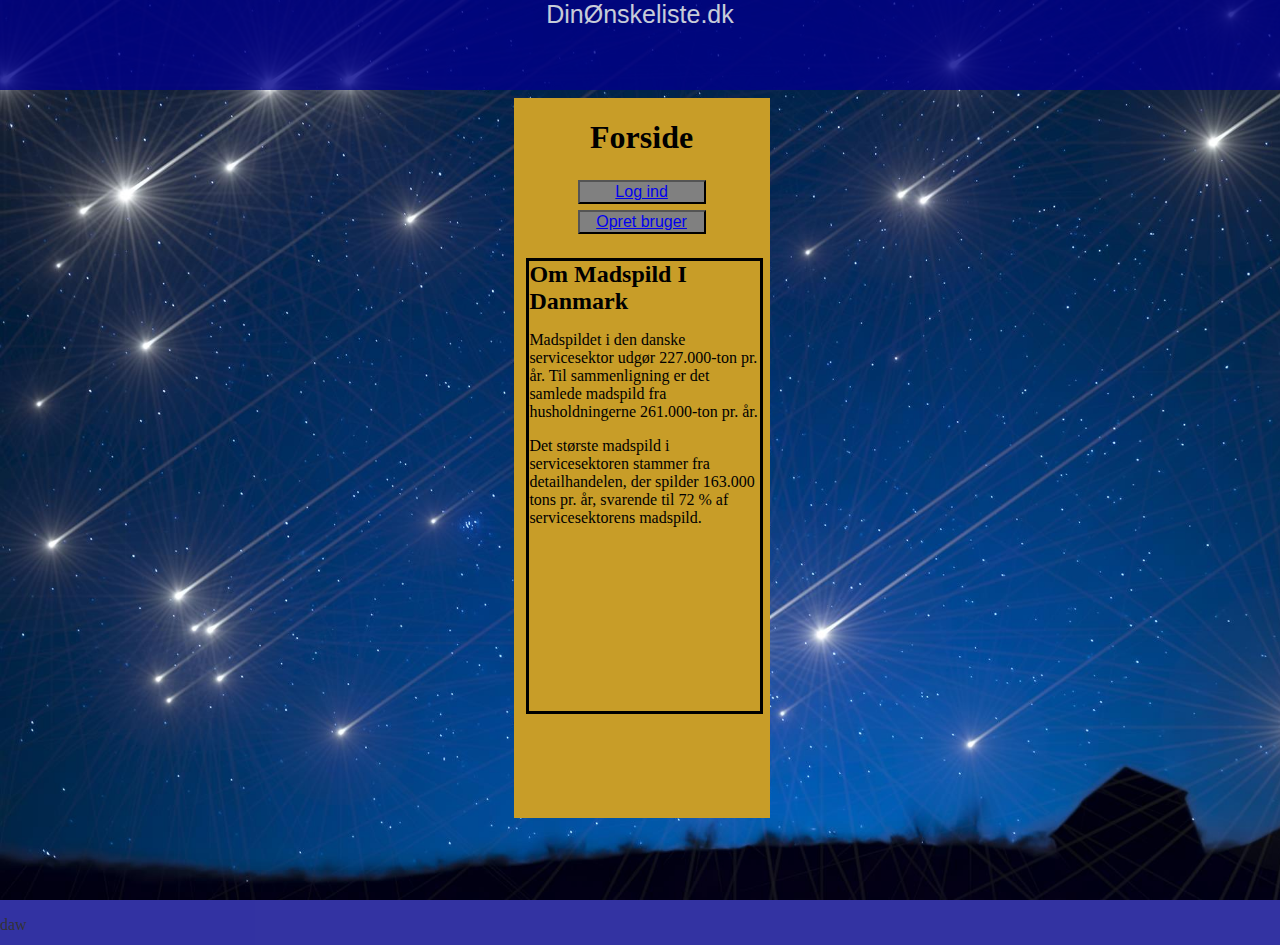
<file: src/main/resources/templates/index.html>
<!DOCTYPE html>
<html lang="en" xmlns:th="http://www.thymeleaf.org">
<head>
    <meta charset="UTF-8">
    <title>Ønskelisten</title>
    <link rel="stylesheet" th:href="@{../static_}" href="../static_&_fragments/style.css">


    <section class="header">DinØnskeliste.dk</section>

</head>
<body>

<section class="menu">
        <h1>Forside</h1>
    <button class="menubutton"><a href="LogInd.html">Log ind</a></a></button>
    <button class="menubutton"><a href="OpretBruger.html">Opret bruger</a></button>
    <div class="textBox"><b style="font-size: 24px">Om Madspild I Danmark</b>
        <p>Madspildet i den danske servicesektor udgør 227.000-ton pr. år. Til sammenligning er det samlede madspild fra husholdningerne 261.000-ton pr. år.</p>
        <p>Det største madspild i servicesektoren stammer fra detailhandelen, der spilder 163.000 tons pr. år, svarende til 72 % af servicesektorens madspild.</p>
    </div>
</section>
</body>
<footer>
<p>daw</p>
</footer>
</html>
</file>
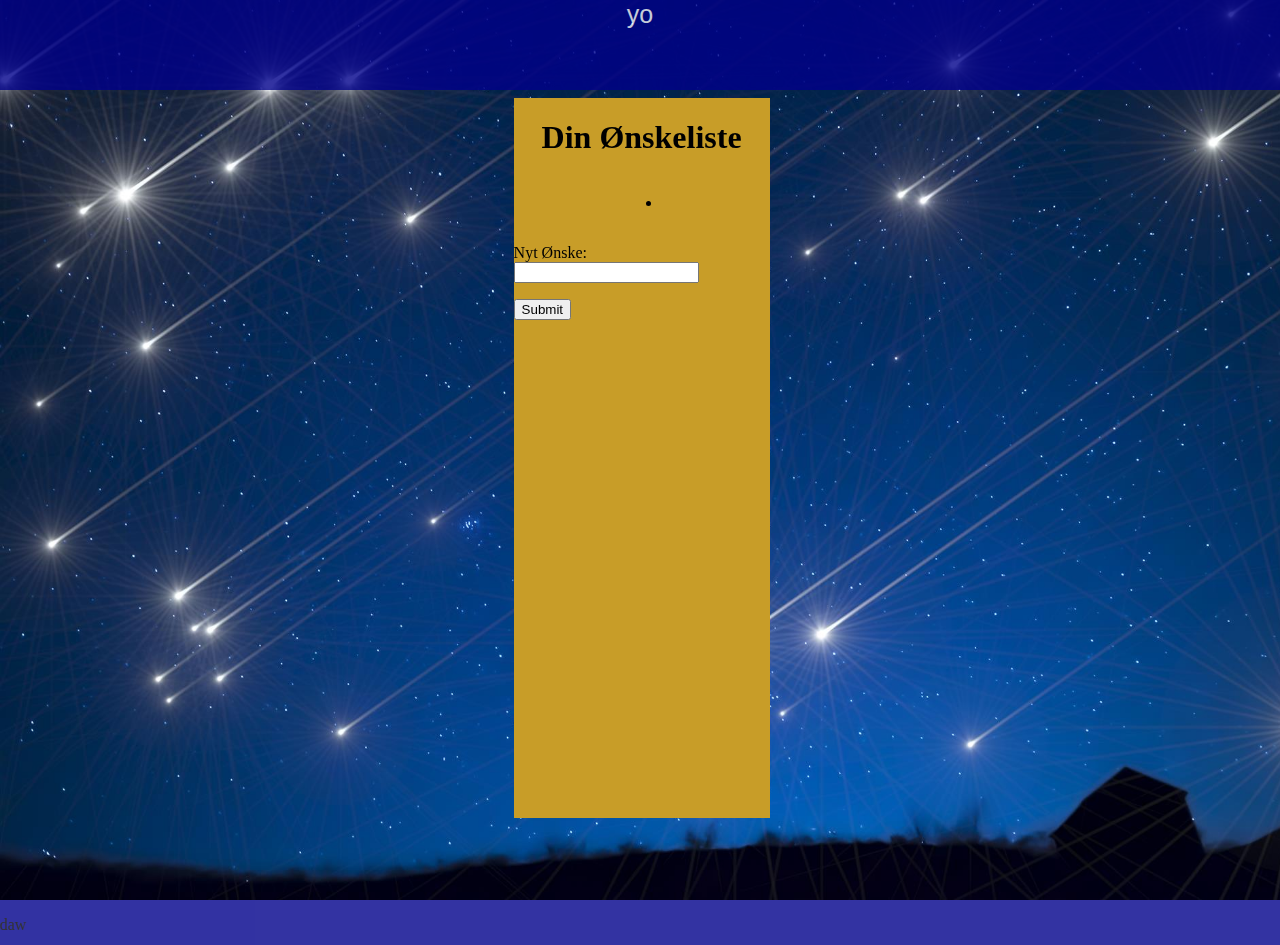
<file: src/main/resources/templates/DinØnskeListe.html>
<!DOCTYPE html>
<html lang="en" xmlns:th="http://www.thymeleaf.org">
<head>
    <meta charset="UTF-8">
    <title>Min ØnskeListe</title>
    <link rel="stylesheet" th:href="@{../static_}" href="../static_&_fragments/style.css">
    <section class="header">yo</section>
</head>



<body>
<section class="wishlist">
    <h1>Din Ønskeliste</h1>

    <form action="#" th:action="@{/DinØnskeListe}" th:object="${wishlist}" method="get">
        
        <p><span th:text="${wishlist}"></span></p>
        <ul th:each="wish : ${wishlist}">
            <li th:text="${wish}"></li>
        </ul>
    </form>

    <form action="#" th:action="@{/DinØnskeListe}" th:object="${wishlist}" method="post">
        <label for="wish"></label>
        <p>Nyt Ønske: <input type="text" id="wish" name="wish" /></p>

        <p><input type="submit" value="Submit"/></p>

    </form>



</section>
</body>



<footer>
    <p>daw</p>
</footer>

</html>
</file>
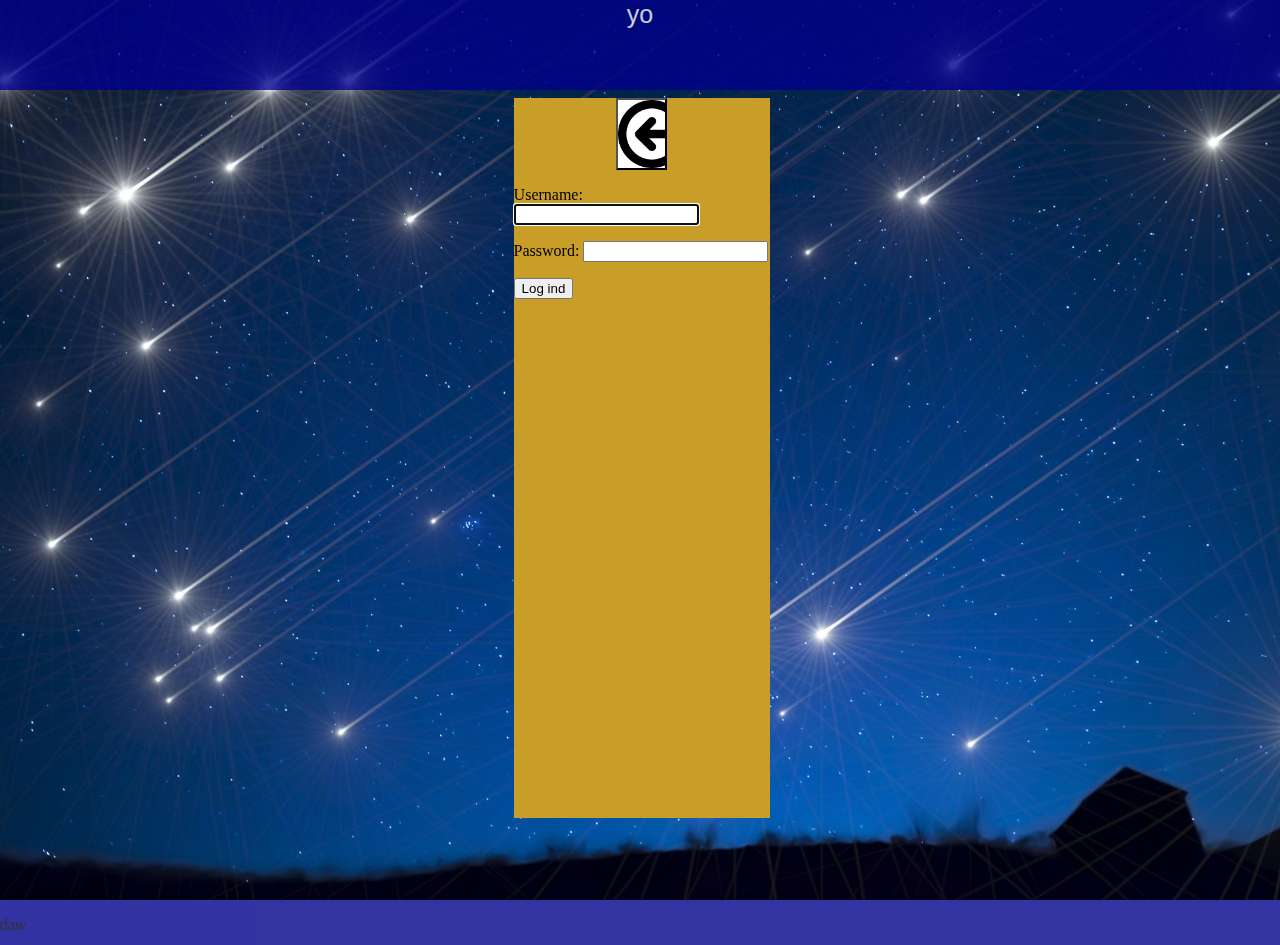
<file: src/main/resources/templates/LogInd.html>
<!DOCTYPE html>
<html lang="en" xmlns:th="http://www.thymeleaf.org">
<head>
    <meta charset="UTF-8">
    <title>Log ind</title>
    <link rel="stylesheet" th:href="@{../static_}" href="../static_&_fragments/style.css">
    <section class="header">yo</section>

</head>
<body>
<section class="menu">
    <button class="backtoMainButton" onclick="window.location.href='index.html'"></button>


    <form action="#" th:action="@{/LogInd}" th:object="${bruger}" method="post">
        <label for="username"></label>
        <p>Username: <input type="text" id="username" name="username" autofocus="autofocus" required/></p>
        <label for="password"></label>
        <p>Password: <input type="password" id="password" name="password" required/></p>

        <p><input type="submit" value="Log ind"/></p>

</form>

</section>
</body>
<footer>
    <p>daw</p>
</footer>
</html>
</file>
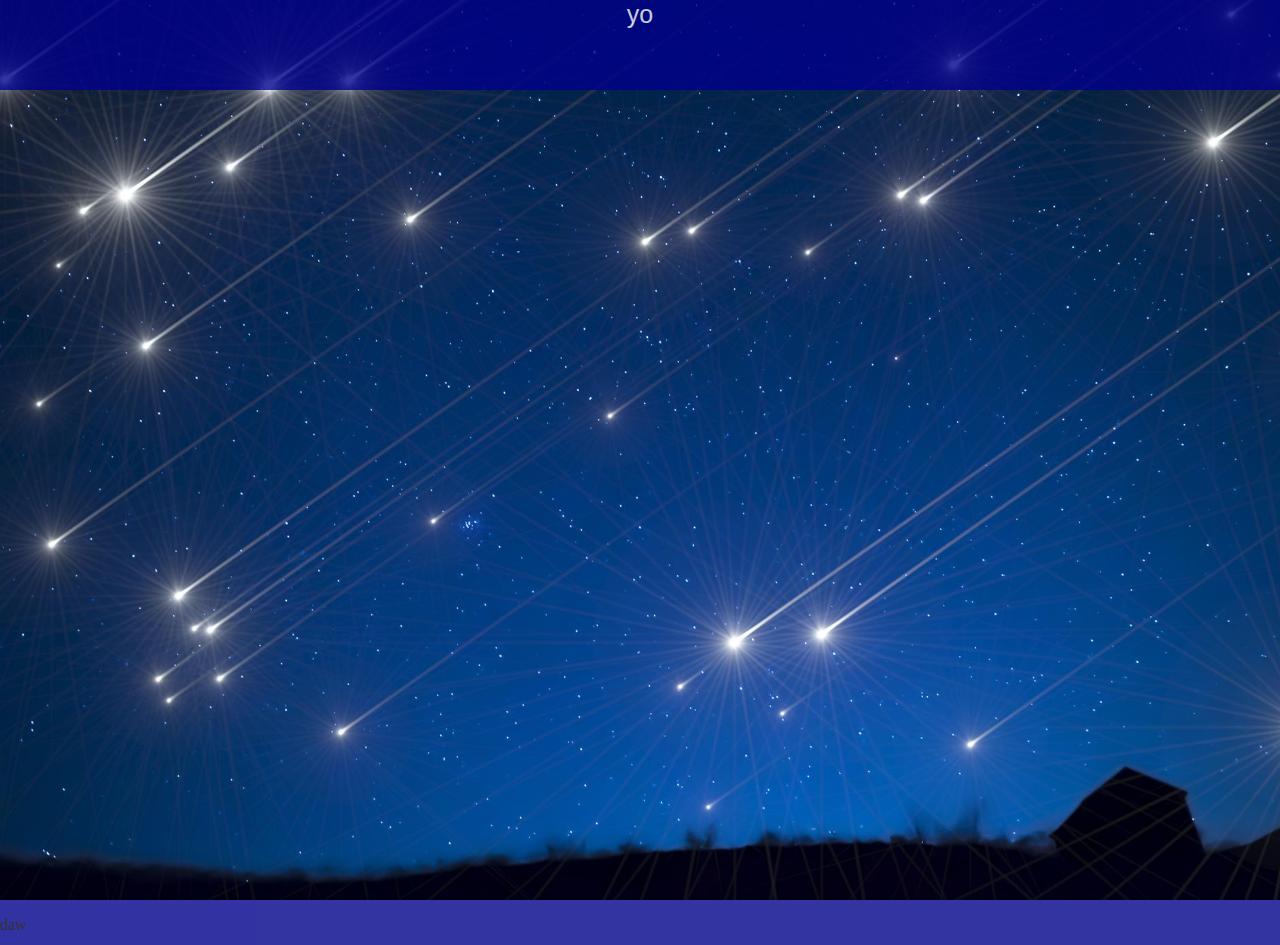
<file: src/main/resources/templates/MinØnskeListe.html>
<!DOCTYPE html>
<html lang="en">
<head>
    <meta charset="UTF-8">
    <title>Min ØnskeListe</title>
    <link rel="stylesheet" th:href="@{../static_}" href="../static_&_fragments/style.css">
    <section class="header">yo</section>
</head>



<body>

<p></p>

</body>



<footer>
    <p>daw</p>
</footer>

</html>
</file>
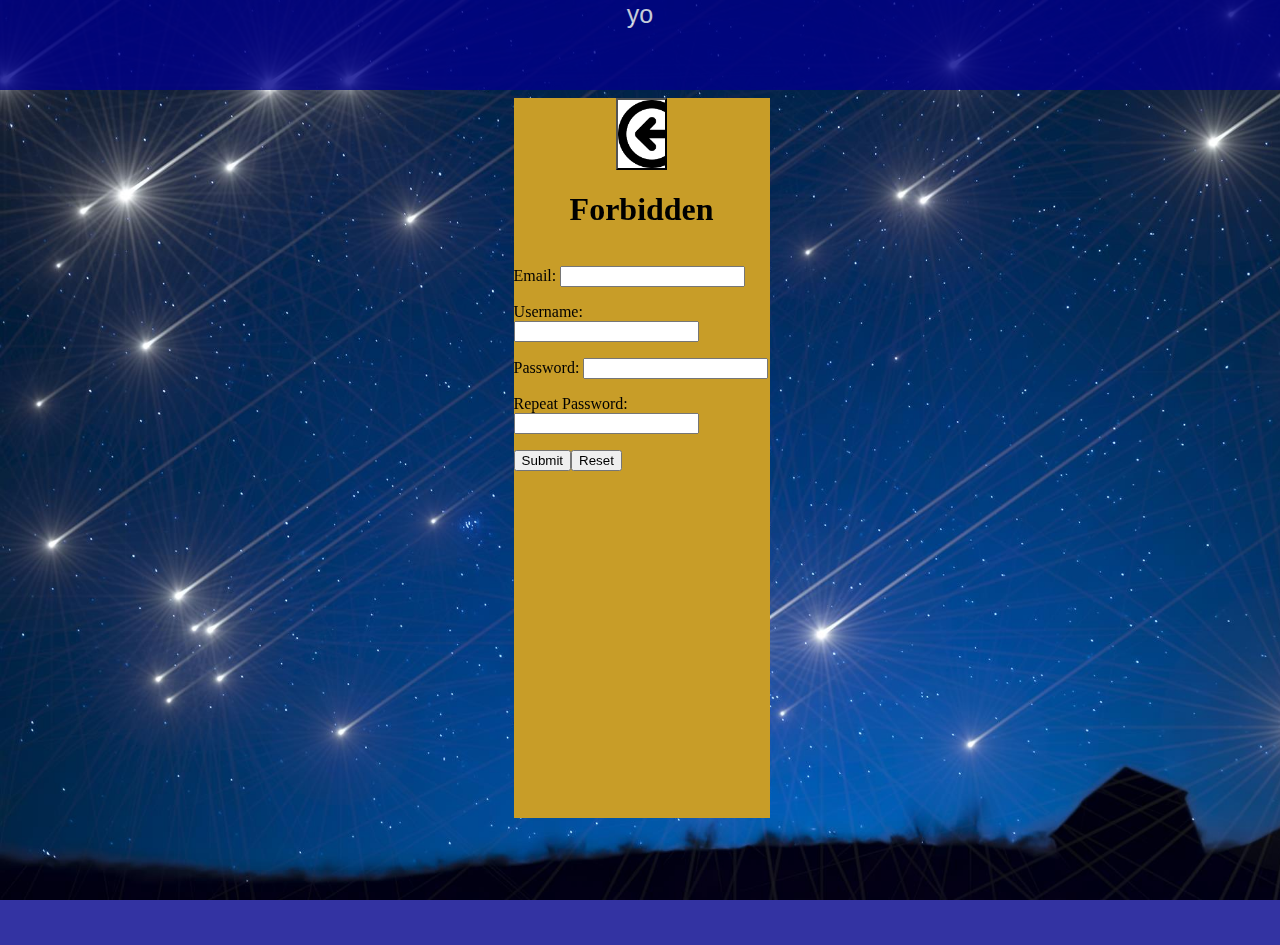
<file: src/main/resources/templates/OpretBruger.html>
<!DOCTYPE html>
<html lang="en" xmlns:th="http://www.thymeleaf.org">
<head>
    <meta charset="UTF-8">
    <title>Opret Bruger</title>
    <link rel="stylesheet" th:href="@{../static_}" href="../static_&_fragments/style.css">
    <section class="header">yo</section>

</head>
<body>
<section class="menu">
    <button class="backtoMainButton" onclick=href="/index"></button>
    <h1>Forbidden</h1>

    <form action="#" th:action="@{/OpretBruger}" th:object="${bruger}" method="post">
        <label for="email"></label>
        <p>Email: <input type="text" id="email" name="email" required/></p>
        <label for="username"></label>
        <p>Username: <input type="text" id="username" name="username" required/></p>
        <label for="password"></label>
        <p>Password: <input type="password" id="password" name="password" required/></p>
        <label for="passwordRE"></label>
        <p>Repeat Password: <input type="password" id="passwordRE" name="passwordRE" required/></p>
        <p><input type="submit" value="Submit" /><input type="reset" value="Reset"></p>

    </form>
</section>
</body>
<footer>

</footer>
</html>
</file>
<file: src/main/resources/static_&_fragments/style.css>
body{
    background-image: url("shooting-star-5.jpg");
    background-repeat: no-repeat;
    background-attachment: fixed;
    background-size: cover;
    -webkit-background-size: cover;
    -moz-background-size: cover;
    -o-background-size: cover;
    display: flex;
    justify-content: center;
    align-items: center;
    top: 0;
    left: 0;
    height: 100vh;
    width: 99vw;
}

.header{
    background: darkblue;
    opacity: 0.8;
    color: ghostwhite;
    font-size: 25px;
    font-family: "Comic Sans MS", sans-serif;
    text-align: center;
    width: 100%;
    height: 10%;
    position: fixed;
    left: 0;
    top: 0;
}

footer{
    background: darkblue;
    opacity: 0.8;
    width: 100%;
    height: 5%;
    position: absolute;
    left: 0;
    bottom: -5%;
}

.menu{
    background-color: #c89d28;
    display: flex;
    flex-direction: column;
    align-items: center;
    position: fixed;
    height: 80%;
    width: 20%;
}
.menubutton{
    background-color: gray;
    color: ghostwhite;
    text-align: center;
    font-size: 100%;
    display: inline-block;
    width: 50%;
    cursor: pointer;
    margin: 1%;

}
.menutextfelt {
    margin: 1%;
}
.wishlist{
    background-color: #c89d28;
    display: flex;
    flex-direction: column;
    align-items: center;
    position: fixed;
    height: 80%;
    width: 20%;
}
.textBox{
    background-color: #c89d28;
    border: solid black;
    top: 160px;
    left: 5%;
    height: 450px;
    width: 90%;
    position: absolute;
    text-align: left;
    font-family: Calibri;
}
.backtoMainButton{
    background-image: url("download.png");
    background-size: cover;
    width: 20%;
    height: 10%;
    display: inline;

    }
</file>
